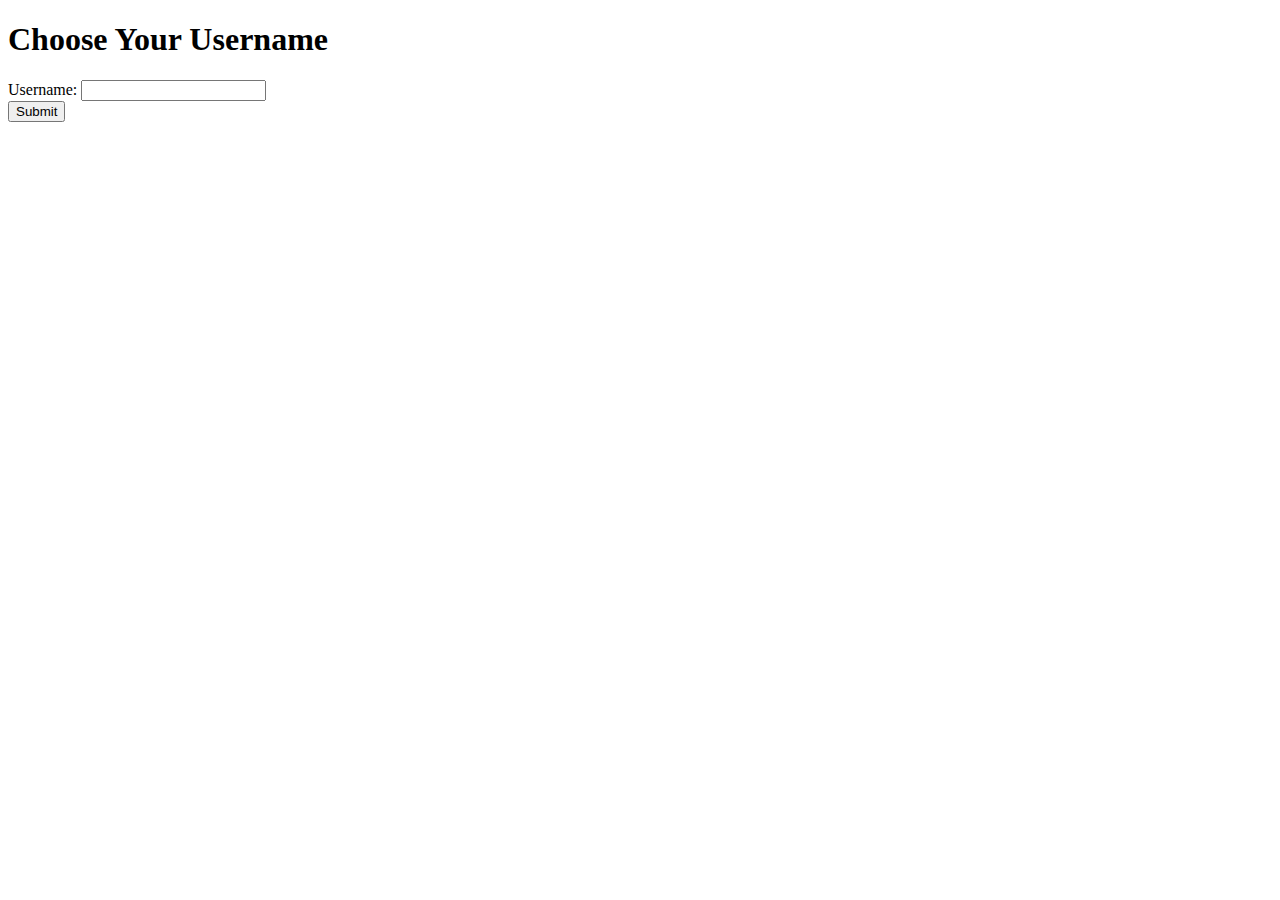
<file: apis/app/username-select/index.html>
<!DOCTYPE html>
<html>
<head>
    <title>Choose Username</title>
</head>
<body>
    <h1>Choose Your Username</h1>
    <form action="/process-username" method="POST">
        <input type="hidden" name="email" value="user@example.com">
        <label for="username">Username:</label>
        <input type="text" id="username" name="username" required>
        <br>
        <button type="submit">Submit</button>
    </form>
</body>
</html>
</file>
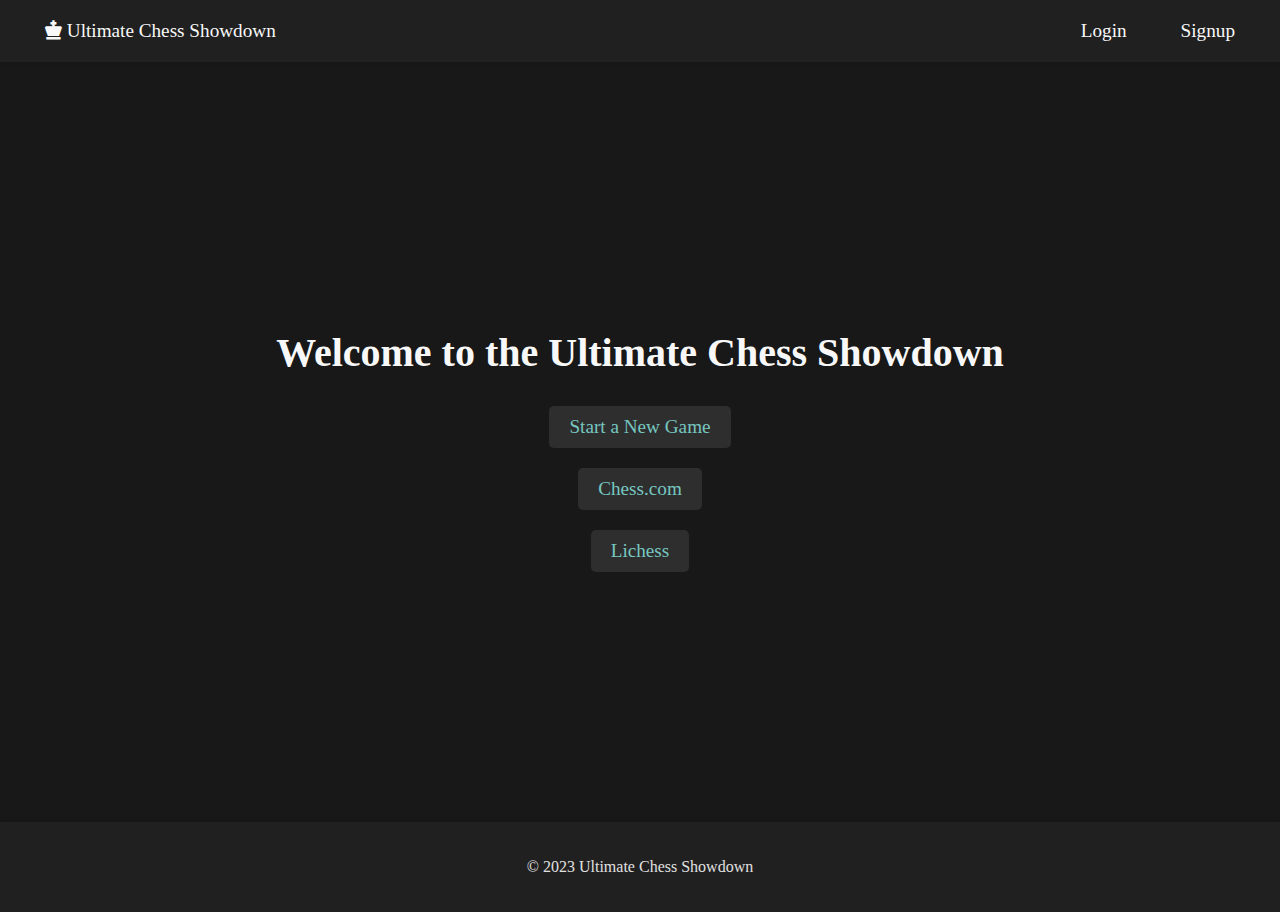
<file: apis/app/www/index.html>
<!DOCTYPE html>
<html lang="en">

<head>
    <meta charset="UTF-8">
    <meta name="viewport" content="width=device-width, initial-scale=1.0">
    <link rel="icon" href="https://cdnjs.cloudflare.com/ajax/libs/font-awesome/6.3.0-web/css/solid/fa-chess.svg" type="image/svg+xml">
    <link rel="stylesheet" href="https://cdnjs.cloudflare.com/ajax/libs/font-awesome/5.15.3/css/all.min.css">
    <link rel="stylesheet" href="style.css">
    <style>

    </style>
    <title>Ultimate Chess Showdown</title>
</head>

<body>
    <div class="header">
        <div>
            <a href="/"><i class="fas fa-chess-king"></i> Ultimate Chess Showdown</a>
        </div>
        <div>
            <a href="/login">Login</a>
            <a href="/signup">Signup</a>
        </div>
    </div>
    <div class="main-content">
        <h1>Welcome to the Ultimate Chess Showdown</h1>
        <a href="new-game/">Start a New Game</a>
        <a href="https://www.chess.com/" target="_blank">Chess.com</a>
        <a href="https://www.lichess.org/" target="_blank">Lichess</a>
    </div>
    <div class="footer">
        <p>&copy; 2023 Ultimate Chess Showdown</p>
    </div>
</body>

</html>
</file>
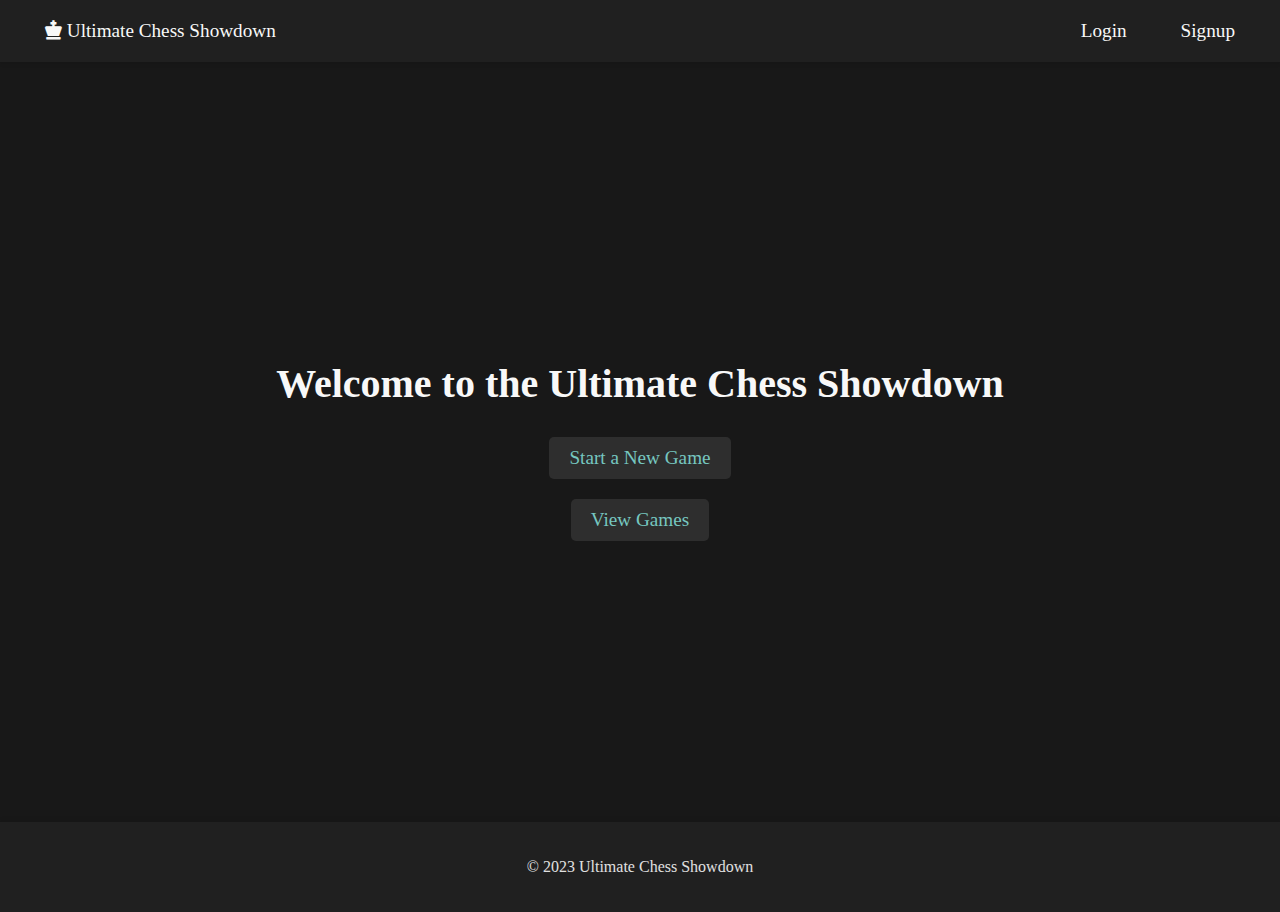
<file: apis/root/static/index.html>
<!DOCTYPE html>
    <html lang="en">

    <head>
        <meta charset="UTF-8">
        <meta name="viewport" content="width=device-width, initial-scale=1.0">
        <link rel="icon" href="https://cdnjs.cloudflare.com/ajax/libs/font-awesome/6.3.0-web/css/solid/fa-chess.svg" type="image/svg+xml">
        <link rel="stylesheet" href="https://cdnjs.cloudflare.com/ajax/libs/font-awesome/5.15.3/css/all.min.css">
        <link rel="stylesheet" href="style.css">
        <style>

        </style>
        <title>Ultimate Chess Showdown</title>
    </head>

    <body>
        <div class="header">
            <div>
                <a href="/"><i class="fas fa-chess-king"></i> Ultimate Chess Showdown</a>
            </div>
            <div>
                <a href="/login">Login</a>
                <a href="/signup">Signup</a>
            </div>
        </div>
        <div class="main-content">
            <h1>Welcome to the Ultimate Chess Showdown</h1>
            <a href="app/new-game/">Start a New Game</a>
            <a href="app/games/">View Games</a>
        </div>
        <div class="footer">
            <p>&copy; 2023 Ultimate Chess Showdown</p>
        </div>
    </body>

    </html>
</file>
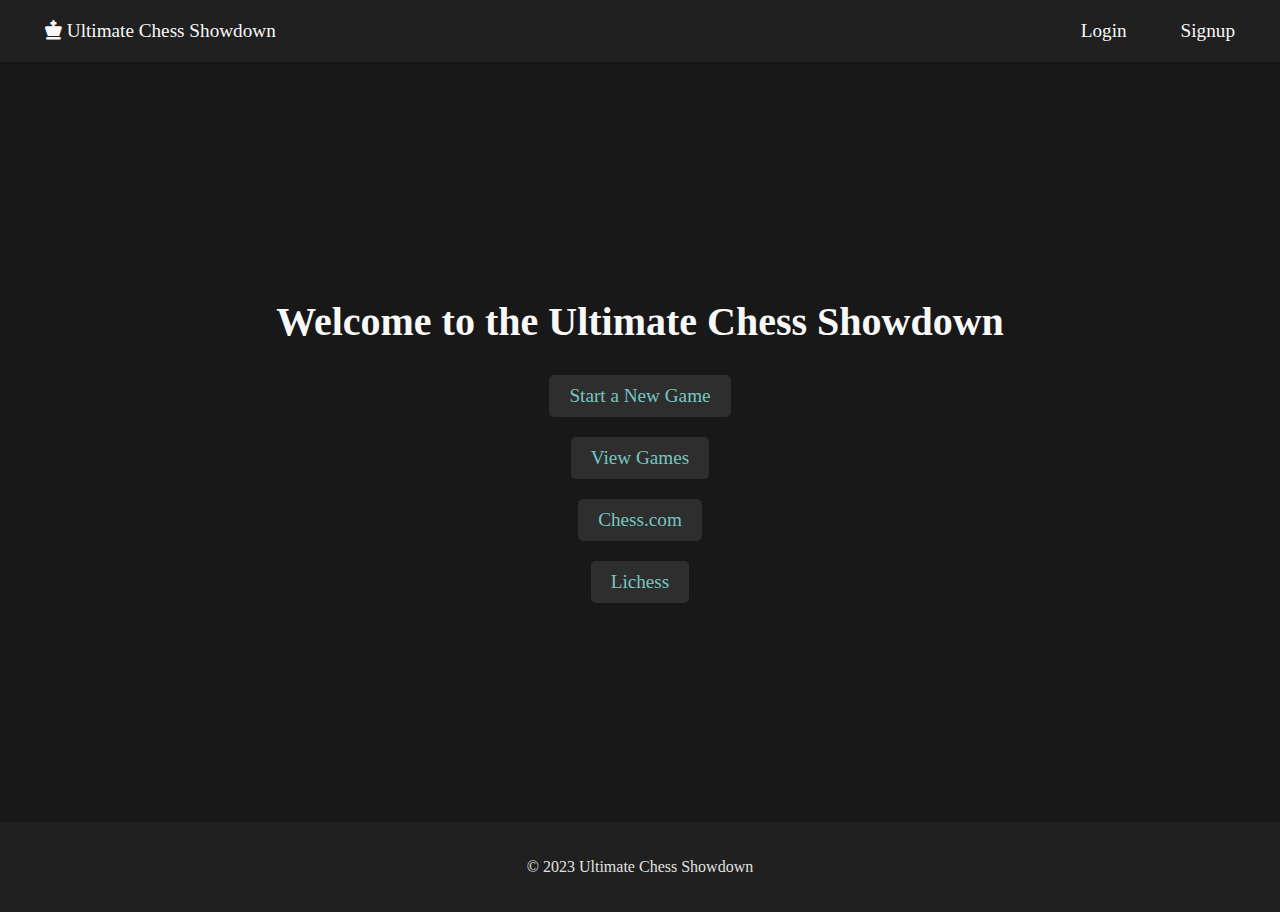
<file: apis/www/static/index.html>
<!DOCTYPE html>
    <html lang="en">

    <head>
        <meta charset="UTF-8">
        <meta name="viewport" content="width=device-width, initial-scale=1.0">
        <link rel="icon" href="https://cdnjs.cloudflare.com/ajax/libs/font-awesome/6.3.0-web/css/solid/fa-chess.svg" type="image/svg+xml">
        <link rel="stylesheet" href="https://cdnjs.cloudflare.com/ajax/libs/font-awesome/5.15.3/css/all.min.css">
        <link rel="stylesheet" href="style.css">
        <style>

        </style>
        <title>Ultimate Chess Showdown</title>
    </head>

    <body>
        <div class="header">
            <div>
                <a href="/"><i class="fas fa-chess-king"></i> Ultimate Chess Showdown</a>
            </div>
            <div>
                <a href="/login">Login</a>
                <a href="/signup">Signup</a>
            </div>
        </div>
        <div class="main-content">
            <h1>Welcome to the Ultimate Chess Showdown</h1>
            <a href="new-game/">Start a New Game</a>
            <a href="games/">View Games</a>
            <a href="https://www.chess.com/" target="_blank">Chess.com</a>
            <a href="https://www.lichess.org/" target="_blank">Lichess</a>
        </div>
        <div class="footer">
            <p>&copy; 2023 Ultimate Chess Showdown</p>
        </div>
    </body>

    </html>
</file>
<file: apis/app/www/style.css>
body {
    margin: 0;
    font-family: 'Arial, sans-serif';
    background-color: #181818;
    color: #e0e0e0;
}
.header {
    display: flex;
    justify-content: space-between;
    padding: 20px;
    background-color: #202020;
    box-shadow: 0 2px 4px rgba(0, 0, 0, 0.1);
}
.header a {
    color: #f8f8f8;
    text-decoration: none;
    margin: 0 15px;
    font-size: 1.2em;
    position: relative;
    padding: 10px;
    transition: color 0.3s;
}
.header a:hover {
    color: #76c7c0;
}
.header a:hover::after {
    content: '';
    position: absolute;
    width: 100%;
    height: 2px;
    background-color: #76c7c0;
    bottom: -10px;
    left: 0;
}
.main-content {
    display: flex;
    flex-direction: column;
    align-items: center;
    justify-content: center;
    height: 80vh;
    text-align: center;
    padding: 20px;
}
.main-content h1 {
    font-size: 2.5em;
    margin-bottom: 20px;
    color: #f8f8f8;
}
.main-content a {
    color: #76c7c0;
    text-decoration: none;
    margin: 10px;
    font-size: 1.2em;
    background-color: #2e2e2e;
    padding: 10px 20px;
    border-radius: 5px;
    transition: background-color 0.3s;
}
.main-content a:hover {
    background-color: #3e3e3e;
}
.footer {
    background-color: #202020;
    padding: 20px;
    text-align: center;
    box-shadow: 0 -2px 4px rgba(0, 0, 0, 0.1);
}
</file>
<file: apis/root/static/style.css>
body {
    margin: 0;
    font-family: 'Arial, sans-serif';
    background-color: #181818;
    color: #e0e0e0;
}
.header {
    display: flex;
    justify-content: space-between;
    padding: 20px;
    background-color: #202020;
    box-shadow: 0 2px 4px rgba(0, 0, 0, 0.1);
}
.header a {
    color: #f8f8f8;
    text-decoration: none;
    margin: 0 15px;
    font-size: 1.2em;
    position: relative;
    padding: 10px;
    transition: color 0.3s;
}
.header a:hover {
    color: #76c7c0;
}
.header a:hover::after {
    content: '';
    position: absolute;
    width: 100%;
    height: 2px;
    background-color: #76c7c0;
    bottom: -10px;
    left: 0;
}
.main-content {
    display: flex;
    flex-direction: column;
    align-items: center;
    justify-content: center;
    height: 80vh;
    text-align: center;
    padding: 20px;
}
.main-content h1 {
    font-size: 2.5em;
    margin-bottom: 20px;
    color: #f8f8f8;
}
.main-content a {
    color: #76c7c0;
    text-decoration: none;
    margin: 10px;
    font-size: 1.2em;
    background-color: #2e2e2e;
    padding: 10px 20px;
    border-radius: 5px;
    transition: background-color 0.3s;
}
.main-content a:hover {
    background-color: #3e3e3e;
}
.footer {
    background-color: #202020;
    padding: 20px;
    text-align: center;
    box-shadow: 0 -2px 4px rgba(0, 0, 0, 0.1);
}
</file>
<file: apis/www/static/style.css>
body {
    margin: 0;
    font-family: 'Arial, sans-serif';
    background-color: #181818;
    color: #e0e0e0;
}
.header {
    display: flex;
    justify-content: space-between;
    padding: 20px;
    background-color: #202020;
    box-shadow: 0 2px 4px rgba(0, 0, 0, 0.1);
}
.header a {
    color: #f8f8f8;
    text-decoration: none;
    margin: 0 15px;
    font-size: 1.2em;
    position: relative;
    padding: 10px;
    transition: color 0.3s;
}
.header a:hover {
    color: #76c7c0;
}
.header a:hover::after {
    content: '';
    position: absolute;
    width: 100%;
    height: 2px;
    background-color: #76c7c0;
    bottom: -10px;
    left: 0;
}
.main-content {
    display: flex;
    flex-direction: column;
    align-items: center;
    justify-content: center;
    height: 80vh;
    text-align: center;
    padding: 20px;
}
.main-content h1 {
    font-size: 2.5em;
    margin-bottom: 20px;
    color: #f8f8f8;
}
.main-content a {
    color: #76c7c0;
    text-decoration: none;
    margin: 10px;
    font-size: 1.2em;
    background-color: #2e2e2e;
    padding: 10px 20px;
    border-radius: 5px;
    transition: background-color 0.3s;
}
.main-content a:hover {
    background-color: #3e3e3e;
}
.footer {
    background-color: #202020;
    padding: 20px;
    text-align: center;
    box-shadow: 0 -2px 4px rgba(0, 0, 0, 0.1);
}
</file>
